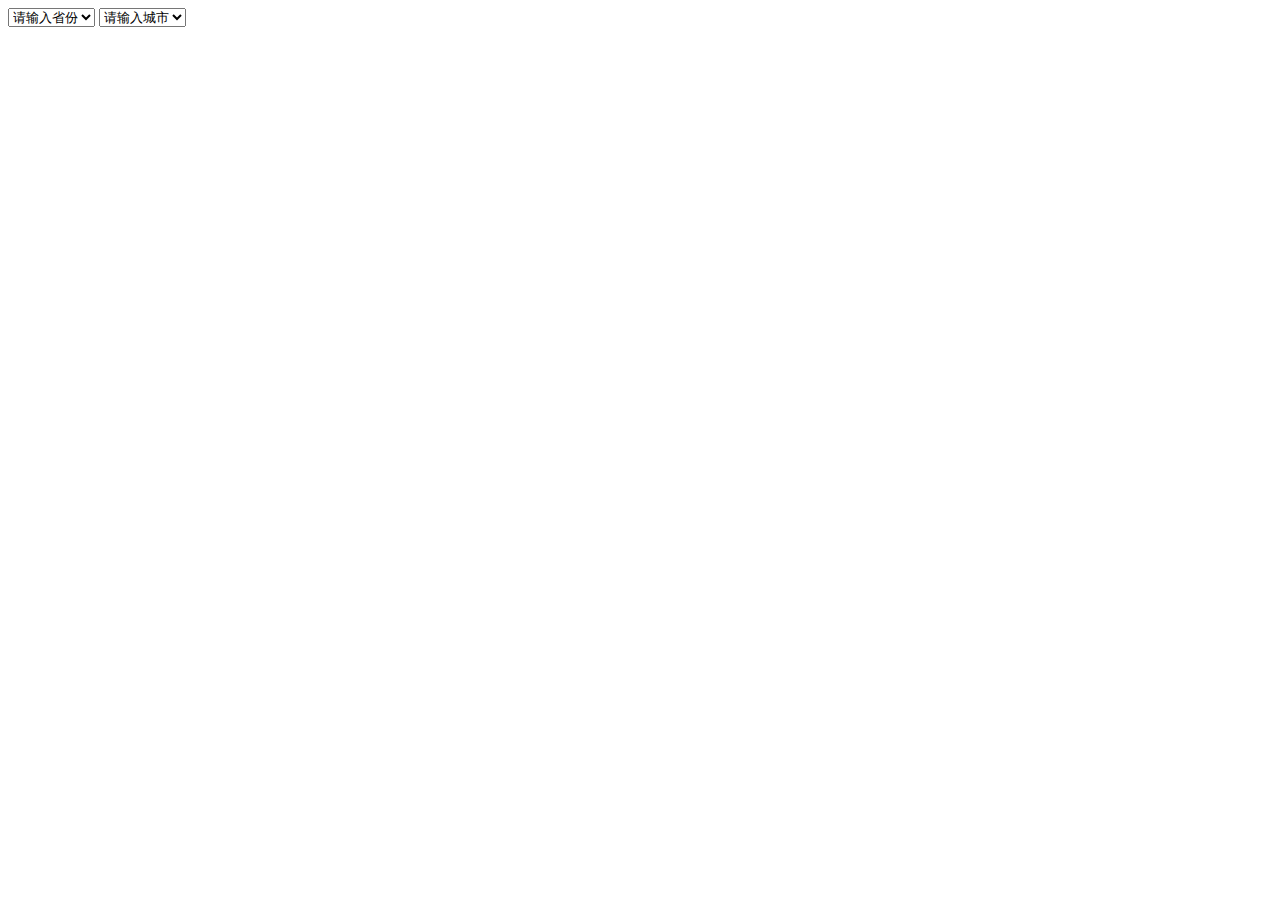
<file: templates/二级联动.html>
<!DOCTYPE html>
<html lang="en">
<head>
    <meta charset="UTF-8">
    <title>Title</title>
</head>
<body>

<form action="">


    <select name="pro" id="s1">
        <option value="0">请输入省份</option>
        <option value="hebei">河北省</option>
        <option value="henan">河南省</option>
        <option value="beijing">北京省</option>
    </select>


    <select name="city" id="c1">
       <option value="0">请输入城市</option>

    </select>

</form>

<script>


    var data={"hebei":["保定","石家庄"],"henan":["郑州","开封"],"beijing":["朝阳","昌平"]};

    var select_province=document.getElementById("s1");
    var select_city=document.getElementById("c1");

    select_province.onchange=function () {

            var province=this.value;
           var citys=data[province];

            // 清空操作
           console.log(select_city.options.length);
            select_city.options.length=1;
            for(var i=0;i<citys.length;i++){
                var ele_option=document.createElement("option"); // <option></option>
                ele_option.innerHTML=citys[i];  // <option>郑州</option>
                ele_option.value=i+1;  // <option value=1>郑州</option>

                select_city.appendChild(ele_option)
           }

    }
</script>

</body>
</html>
</file>
